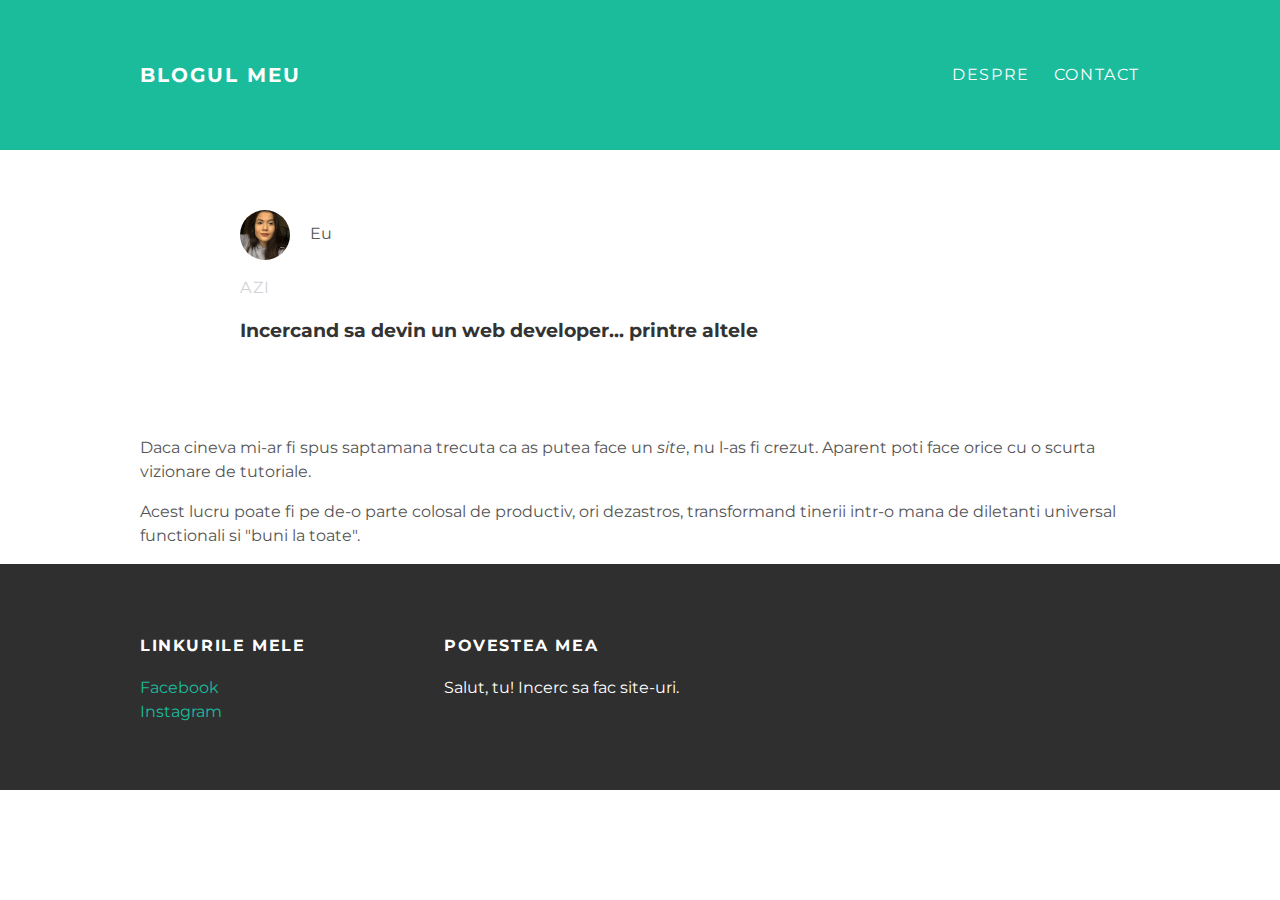
<file: index.html>
<!doctype html>
<html>
<head>
  <title>Blogul meu</title>
  <link rel="stylesheet"
  type="text/css" href="styles.css">
  </head>
  <body>
    <div id="header">
      <div class="container">
        <a id="header-title" href="index.html">Blogul meu</a>
        <ul id="header-nav">
          <li><a href="about.html">Despre</a></li>
          <li><a href="mailto:tea.voro@gmail.com">Contact</a></li>
        </ul>
        </div>
      </div>
    <div id="content">
      <div class="container">
        <div class="post">
          <div class="post-author">
            <img src="me.jpg">
            <span>Eu</span>
            </div>
            <p class="post-date">Azi</p>
            <h3 class="post-title">Incercand sa devin un web developer... printre altele</h3>
          </div>
          <div class="post-content">
            <p>Daca cineva mi-ar fi spus saptamana trecuta ca as putea face un <em>site</em>, nu l-as fi crezut. Aparent poti
              face orice cu o scurta vizionare de tutoriale.</p>
              <p> Acest lucru poate fi pe de-o parte colosal de productiv,
              ori dezastros, transformand tinerii intr-o mana de diletanti universal functionali si "buni la toate".</p>
        </div>
      </div>
    <div id="footer">
      <div class="container">
        <div class="column">
          <h4>Linkurile mele</h4>
          <p>
            <a href="https://www.facebook.com/teea.vorovenci">Facebook</a>
            <br>
            <a href="https://www.instagram.com/teeavorovenci/">Instagram</a>
          </p>
          </div>
          <div class="column">
            <h4>Povestea mea</h4>
            <p>Salut, tu! Incerc sa fac site-uri.</p>
            </div>
        </div>
      </div>
  </body>
  </html>
</file>
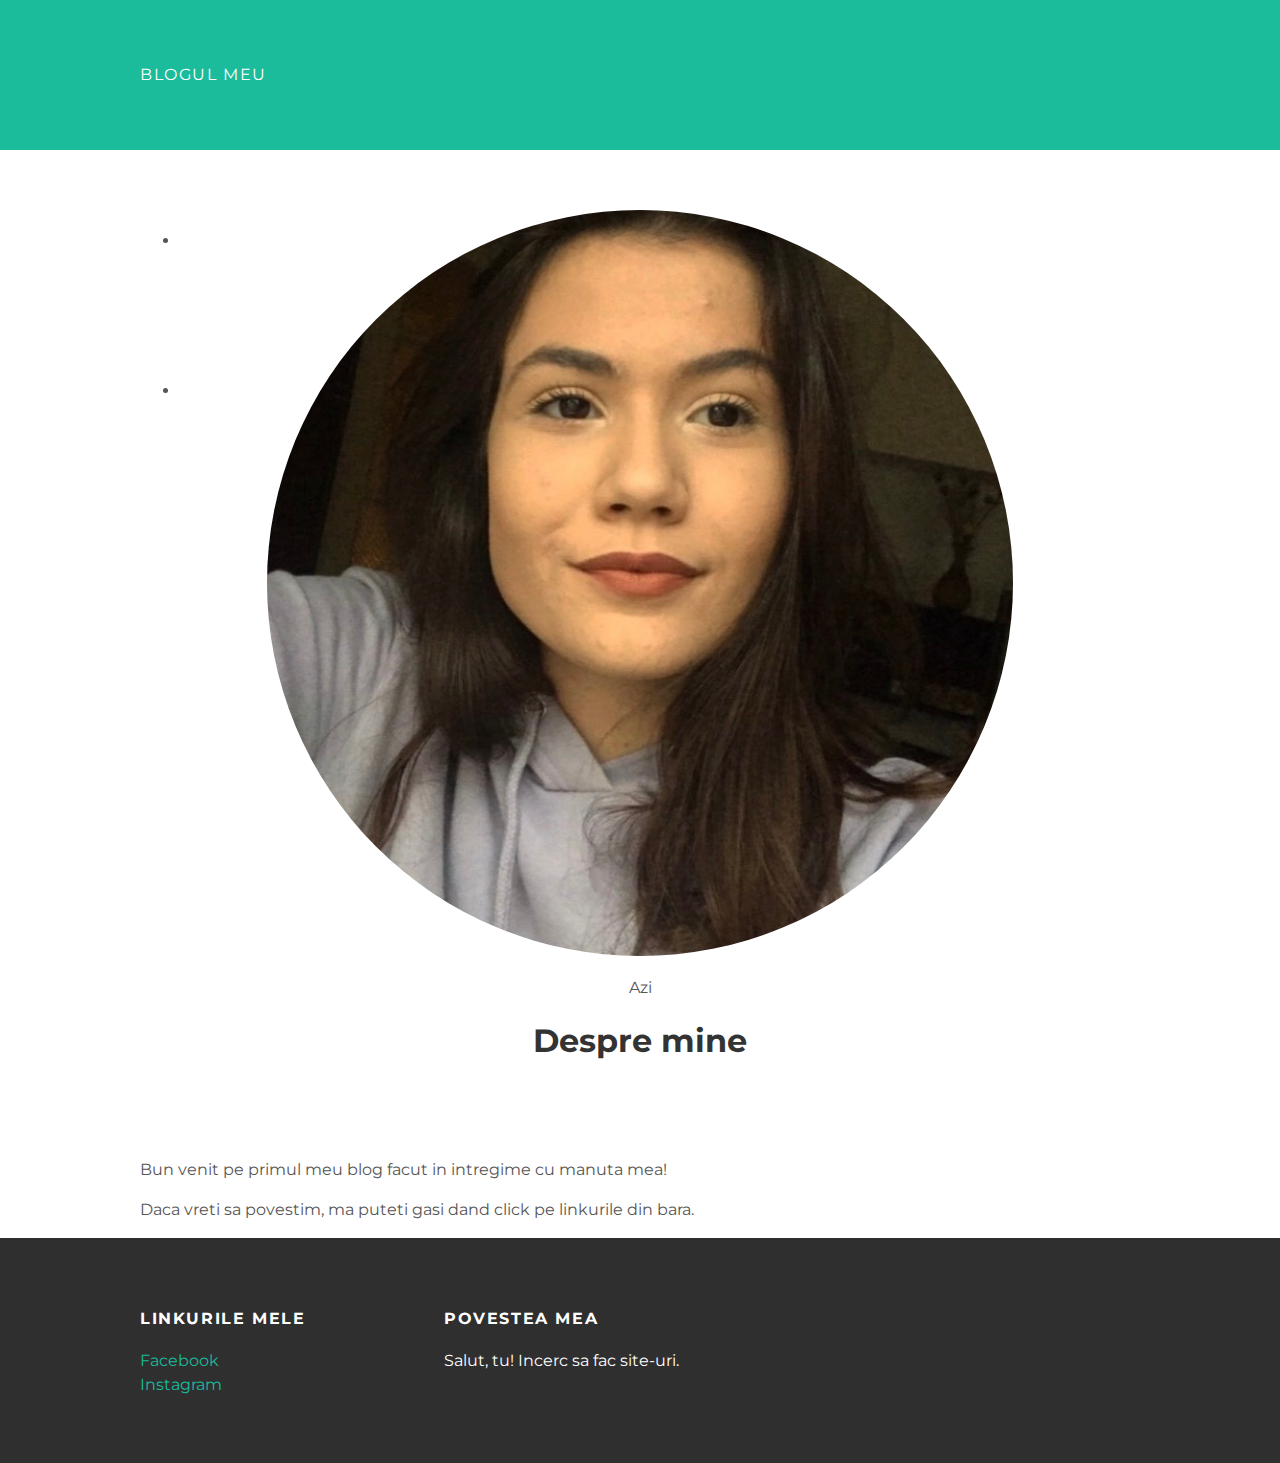
<file: about.html>
<!doctype html>
<html>
<head>
  <title>Blogul meu</title>
  <link rel="stylesheet"
  type="text/css" href="styles.css">
  </head>
  <body>
    <div id="header">
      <div class="container">
        <a href="index.html">Blogul meu</a>
        <ul>
          <li><a href="about.html">Despre</a></li>
          <li><a href="mailto:tea.voro@gmail.com">Contact</a></li>
        </ul>
        </div>
      </div>
    <div id="content">
      <div class="container">
        <div class="about">
          <div class="about-author">
            <img src="me.jpg">
            </div>
            <p class="about-date">Azi</p>
            <h1 class="about-title">Despre mine</h1>
          </div>
          <div class="about-content">
            <p>Bun venit pe primul meu blog facut in intregime cu manuta mea!</p>
            <p>Daca vreti sa povestim, ma puteti gasi dand click pe linkurile din bara.</p>
        </div>
      </div>
    <div id="footer">
      <div class="container">
        <div class="column">
          <h4>Linkurile mele</h4>
          <p>
            <a href="https://www.facebook.com/teea.vorovenci">Facebook</a>
            <br>
            <a href="https://www.instagram.com/teeavorovenci/">Instagram</a>
          </p>
          </div>
          <div class="column">
            <h4>Povestea mea</h4>
            <p>Salut, tu! Incerc sa fac site-uri.</p>
            </div>
        </div>
      </div>
  </body>
  </html>
</file>
<file: styles.css>
@import url(http://fonts.googleapis.com/css?family=Montserrat:400,700);
p{
  line-height: 1.5;
}
h1, h2, h3, h4{
  color: #333;
}
a{
  color: #1abc9c;
  text-decoration: none;
}
a:hover{
  color: #F6A623;
}
body {
  color: #555;
  margin: 0;
  font-family: 'Montserrat', verdana;
}
#header{
  background-color: #1abc9c;
  height: 150px;
  line-height: 150px;
}
#header a{
  color: white;
  text-decoration: none;
  text-transform: uppercase;
  letter-spacing: 0.1em;
}
#header a:hover{
  color:#222;
}
#header-title{
  display: block;
  float: left;
  font-size: 20px;
  font-weight: bold;
}
#header-nav{
  display: block;
  float: right;
  margin-top: 0;
}
#header-nav li{
  display: inline;
  padding-left: 20px;
}
.container{
  max-width: 1000px;
  margin: 0 auto;
}
#footer{
  background-color: #2f2f2f;
  padding: 50px 0;
}
#footer h4{
  color: white;
  text-transform: uppercase;
  letter-spacing: 0.1em;
}
#footer p{
  color: white;
}
.column{
  min-width: 300px;
  display: inline-block;
  vertical-align: top;
}
.post, .about{
  max-width: 800px;
  margin: 0 auto;
  padding: 60px 0;
}
.post-author img{
  width: 50px;
  height: 50px;
  vertical-align: middle;
}
.post-author span{
  margin-left: 16px;
}
.post-date{
  color: #D2D2D2;
  font-size: bold;
  text-transform: uppercase;
  letter-spacing: 0.1em;
}
.about{
  text-align: center;
}
.post-author img, .about-author img{
    border-radius: 50%;
}
.post_container:nth-child(even){
  background-color: #f2f2f2;
}
</file>
